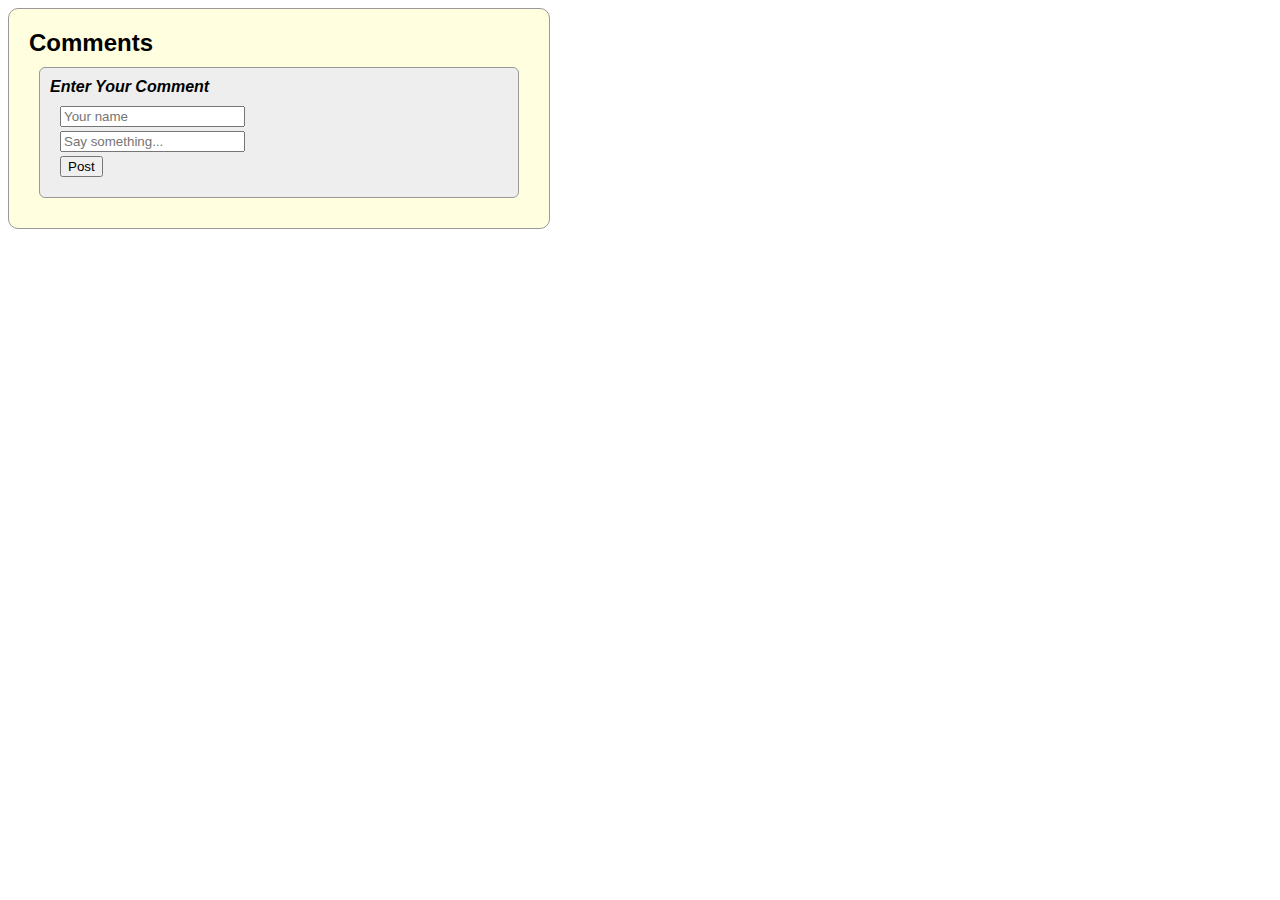
<file: index.html>
<html>
  <head>
    <title>CommentBox</title>
    <meta name="description" 
          content="Single Page App, using RequireJS and React, based on Facebook's React tutorial."/>
    <meta charset="utf-8"/>
    <link rel="stylesheet" href="css/main.css"/>
    <script data-main="js/app" src="js/lib/require.min.js"></script>
  </head>
  <body>
    <div id="content"></div>
  </body>
</html>
</file>
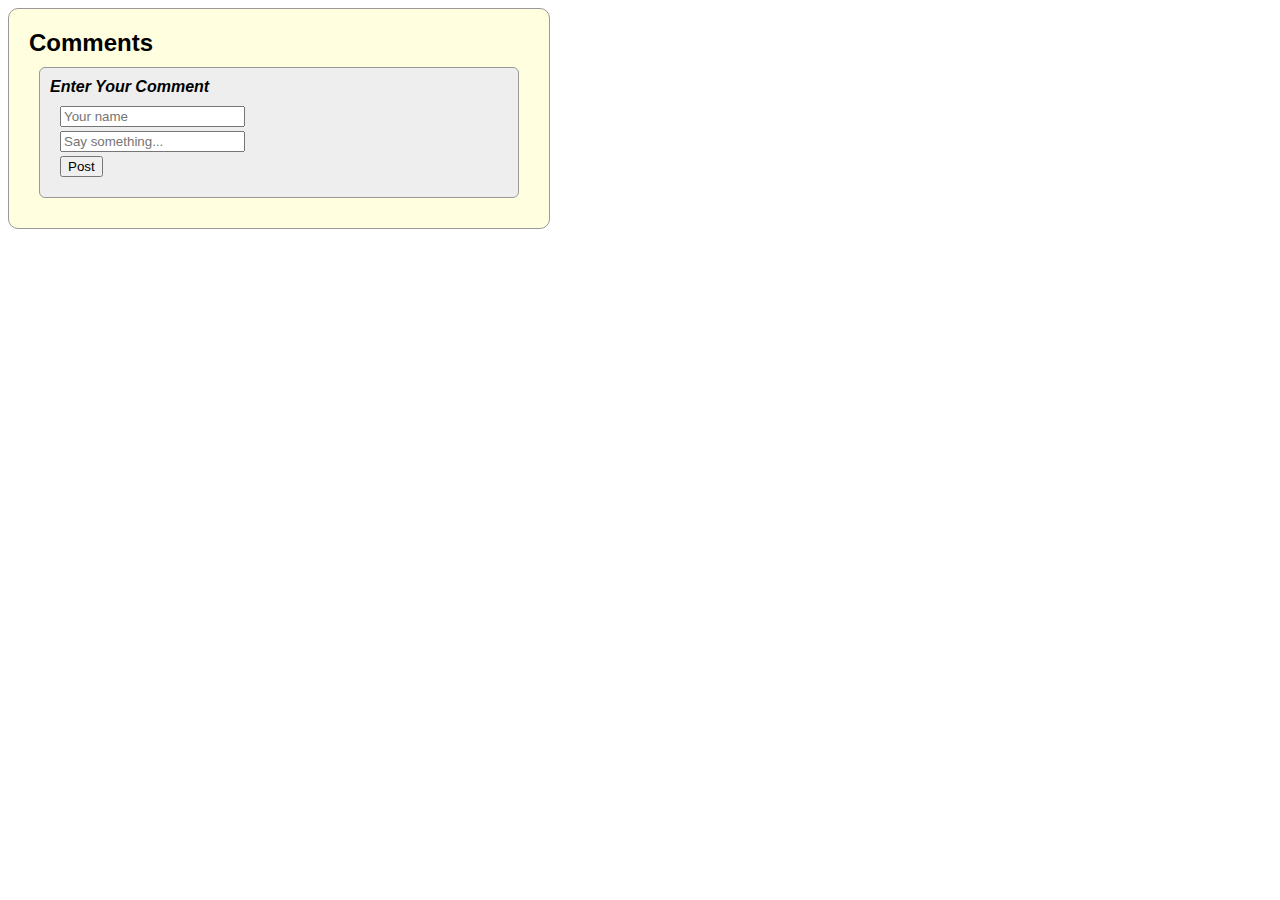
<file: index-localstorage.html>
<html>
  <head>
    <title>CommentBox :: HTML5 Local Storage Version</title>
    <meta name="description" 
          content="Single Page App, using RequireJS and React, based on Facebook's React tutorial."/>
    <meta charset="utf-8"/>
    <link rel="stylesheet" href="css/main.css"/>
    <script data-main="js/app-localstorage" src="js/lib/require.min.js"></script>
  </head>
  <body>
    <div id="content"></div>
  </body>
</html>
</file>
<file: css/main.css>
body {
    font-family:verdana,arial,sans-serf;
}

h1 {
    margin:0;
    font-size:24px;
}

h2 {
    margin:0;
    font-style:italic;
    font-size:16px;
}

.commentBox {
    width:500px;
    padding:20px;
    background-color:lightyellow;
    border-radius:10px;
    border:1px #999 solid;
}

.comment {
    margin:10px;
    padding:10px;
    background-color:#fff;
    border-radius:6px;
    border:1px #999 solid;
}

.comment span {
    padding:6px;
}

.commentForm {
    margin:10px;
    padding:10px;
    background-color:#eee;
    border-radius:6px;
    border:1px #999 solid;
}

.commentForm div {
    padding:6px;
}

.commentForm input {
    margin:4px;
    display:block;
}
</file>
